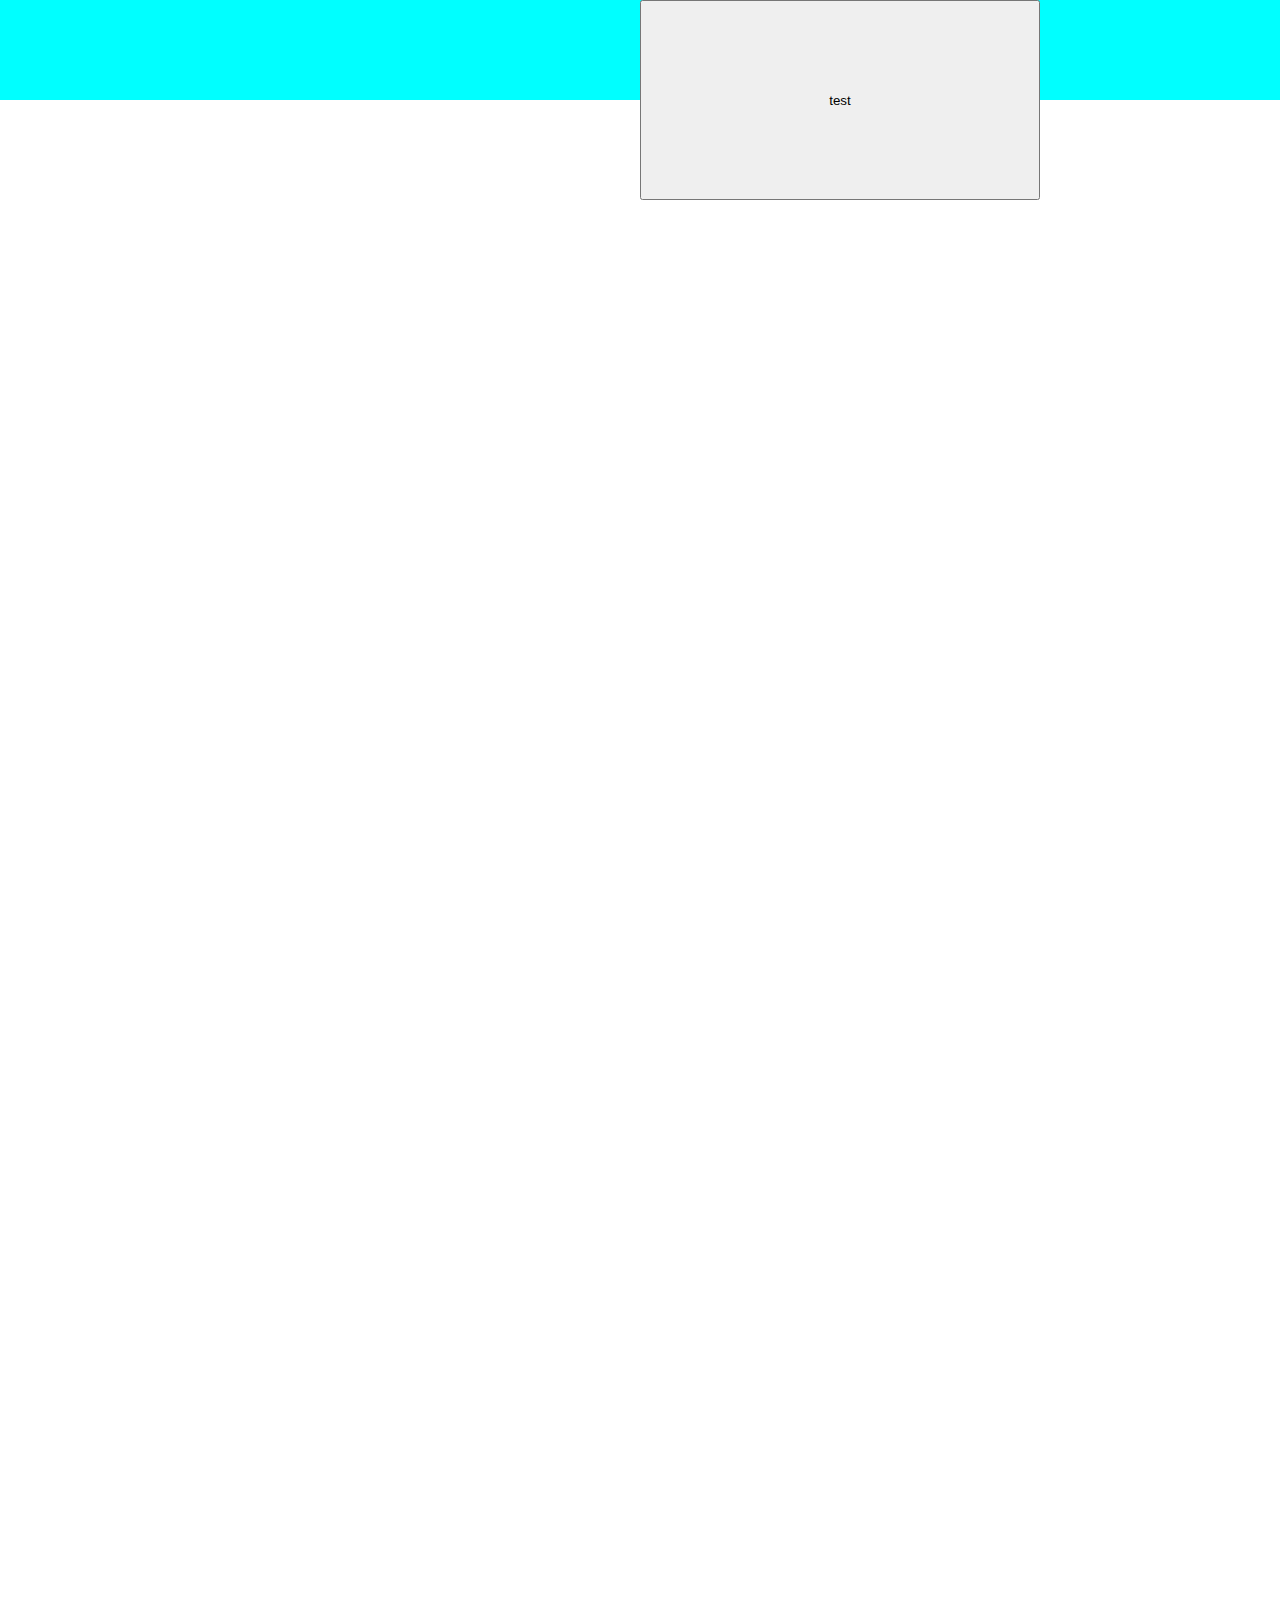
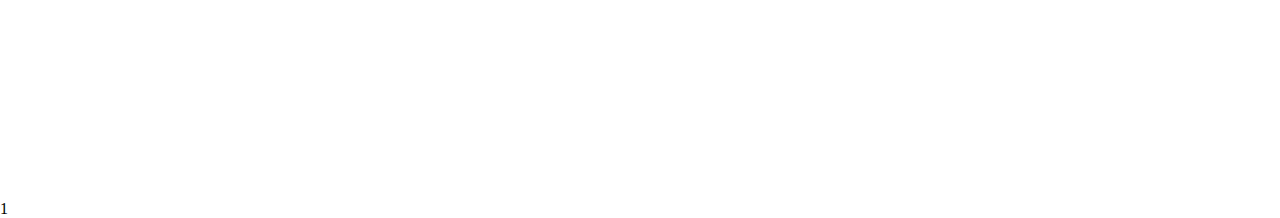
<file: test.html>
<!DOCTYPE html>
<html lang="en">

<head>
    <meta charset="UTF-8">
    <meta name="viewport" content="width=device-width, initial-scale=1.0">
    <title>Document</title>
    <script>
        var video = document.createElement('video');
        function test() {

            video.src = 'VIDEO/test.mp4';




            video.autoplay = true;
            video.controls = false;
            video.muted = false;
            video.fullscreen = true;
            video.style.width = window.innerWidth + "px";
            video.style.height = window.innerHeight + "px";

            const box = document.getElementById('box');

            box.appendChild(video);
        }
    </script>

    <style>
        .test {
            position: absolute;
            z-index: 1;
        }

        * {
            padding: 0;
            margin: 0;
        }

        #box {
            width: 100%;
            box-sizing: border-box;
            z-index: 0;
        }

        button {
            width: 400px;
            height: 200px;
            z-index: 1;

        }

        .box {
            position: absolute;
            box-sizing: border-box;
            width: 100%;
            height: 100px;
            background-color: aqua;
        }
    </style>
</head>

<body>
    <center>
        <div class="box">
            <button class="test" onclick="test()">test</button>
        </div>
    </center>
    <div id="box"></div>

    <div class="container">
        <br>
        <br>
        <br>
        <br>
        <br>



        <br>
        <br><br>
        <br>
        <br>
        <br>
        <br>
        <br>
        <br>
        <br>



        <br>
        <br><br>
        <br>
        <br>
        <br>
        <br>
        <br>
        <br>
        <br>



        <br>
        <br><br>
        <br>
        <br>
        <br>
        <br>
        <br>
        <br>
        <br>



        <br>
        <br><br>
        <br>
        <br>
        <br>
        <br>
        <br>
        <br>
        <br>



        <br>
        <br><br>
        <br>
        <br>
        <br>
        <br>
        <br>
        <br>
        <br>



        <br>
        <br><br>
        <br>
        <br>
        <br>
        <br>
        <br>
        <br>
        <br>



        <br>
        <br><br>
        <br>
        <br>
        <br>
        <br>
        <br>
        <br>
        <br>



        <br>
        <br><br>
        <br>
        <br>
        <br>
        <br>
        <br>
        <br>
        <br>



        <br>
        <br><br>
        <br>
        <br>
        <br>
        <br>
        <br>
        <br>
        <br>



        <br>
        <br><br>
        <br>
        <br>
        1
    </div>
</body>

</html>
</file>
